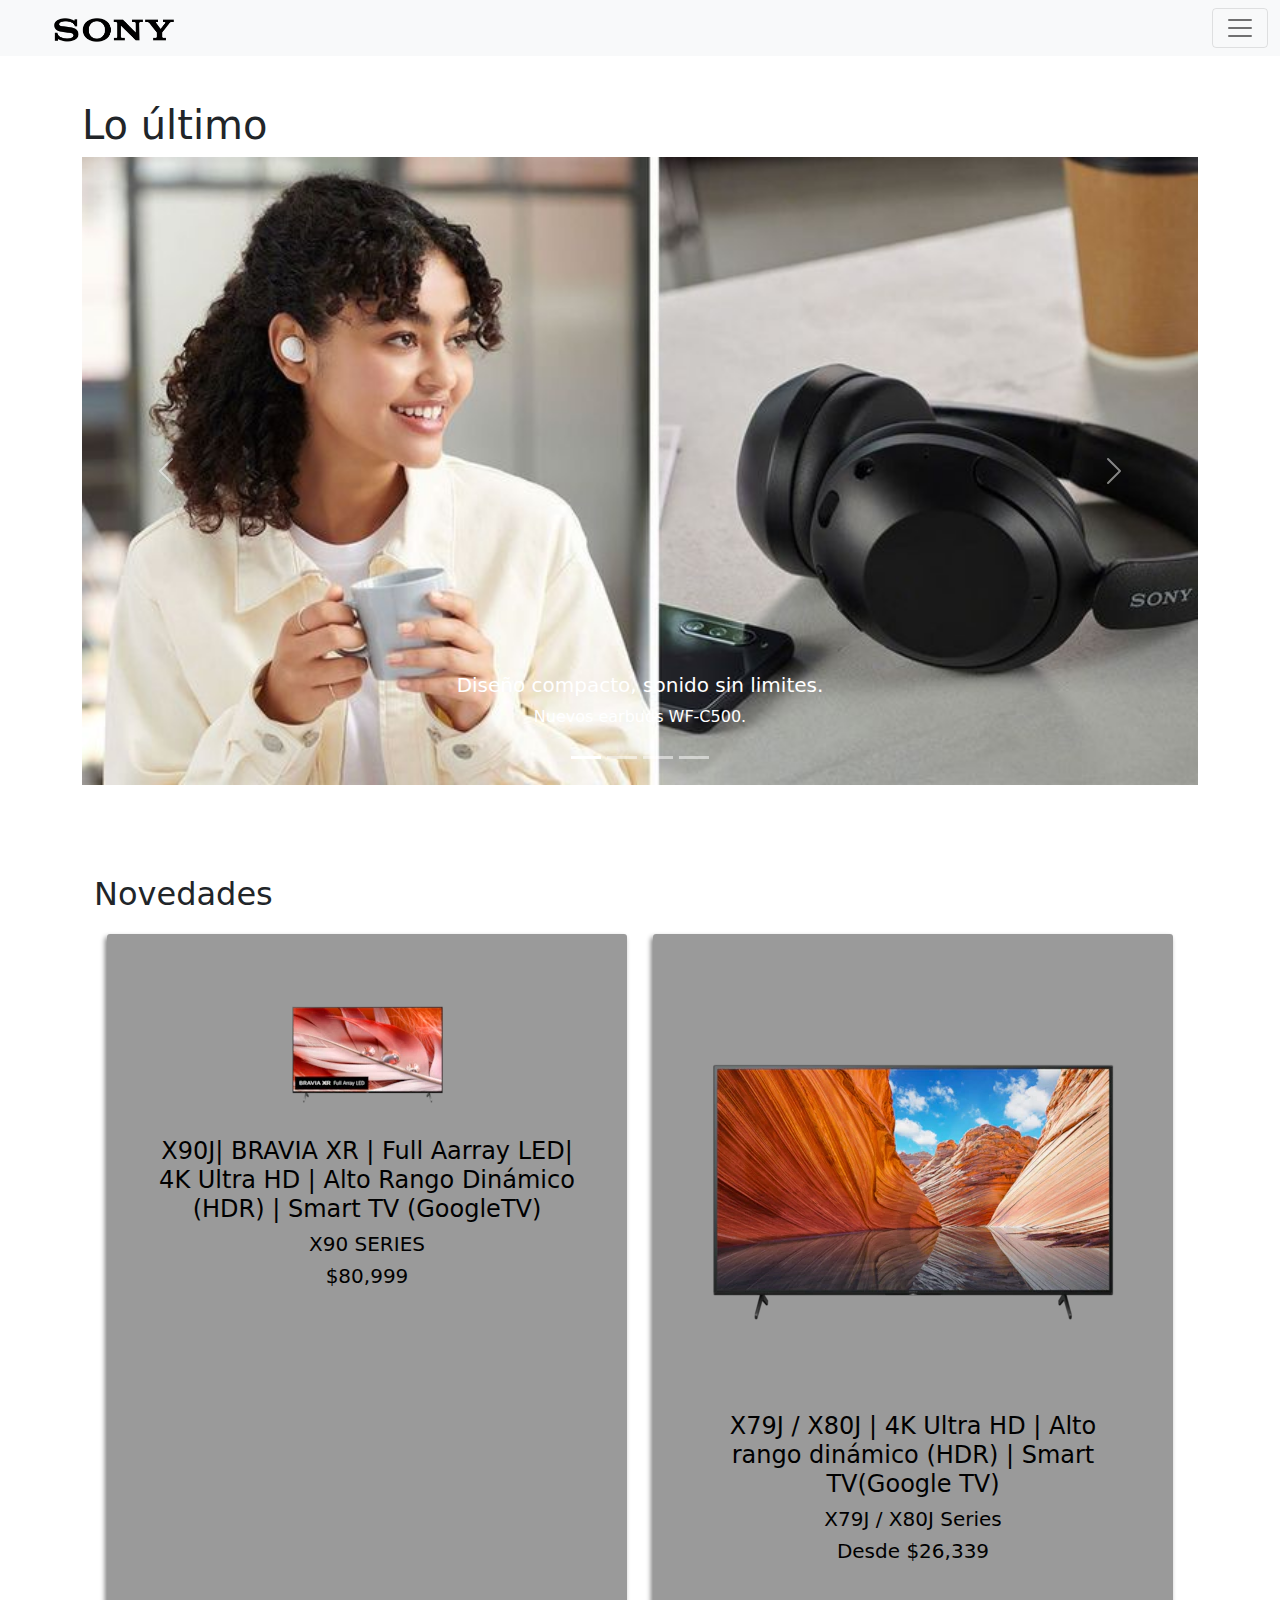
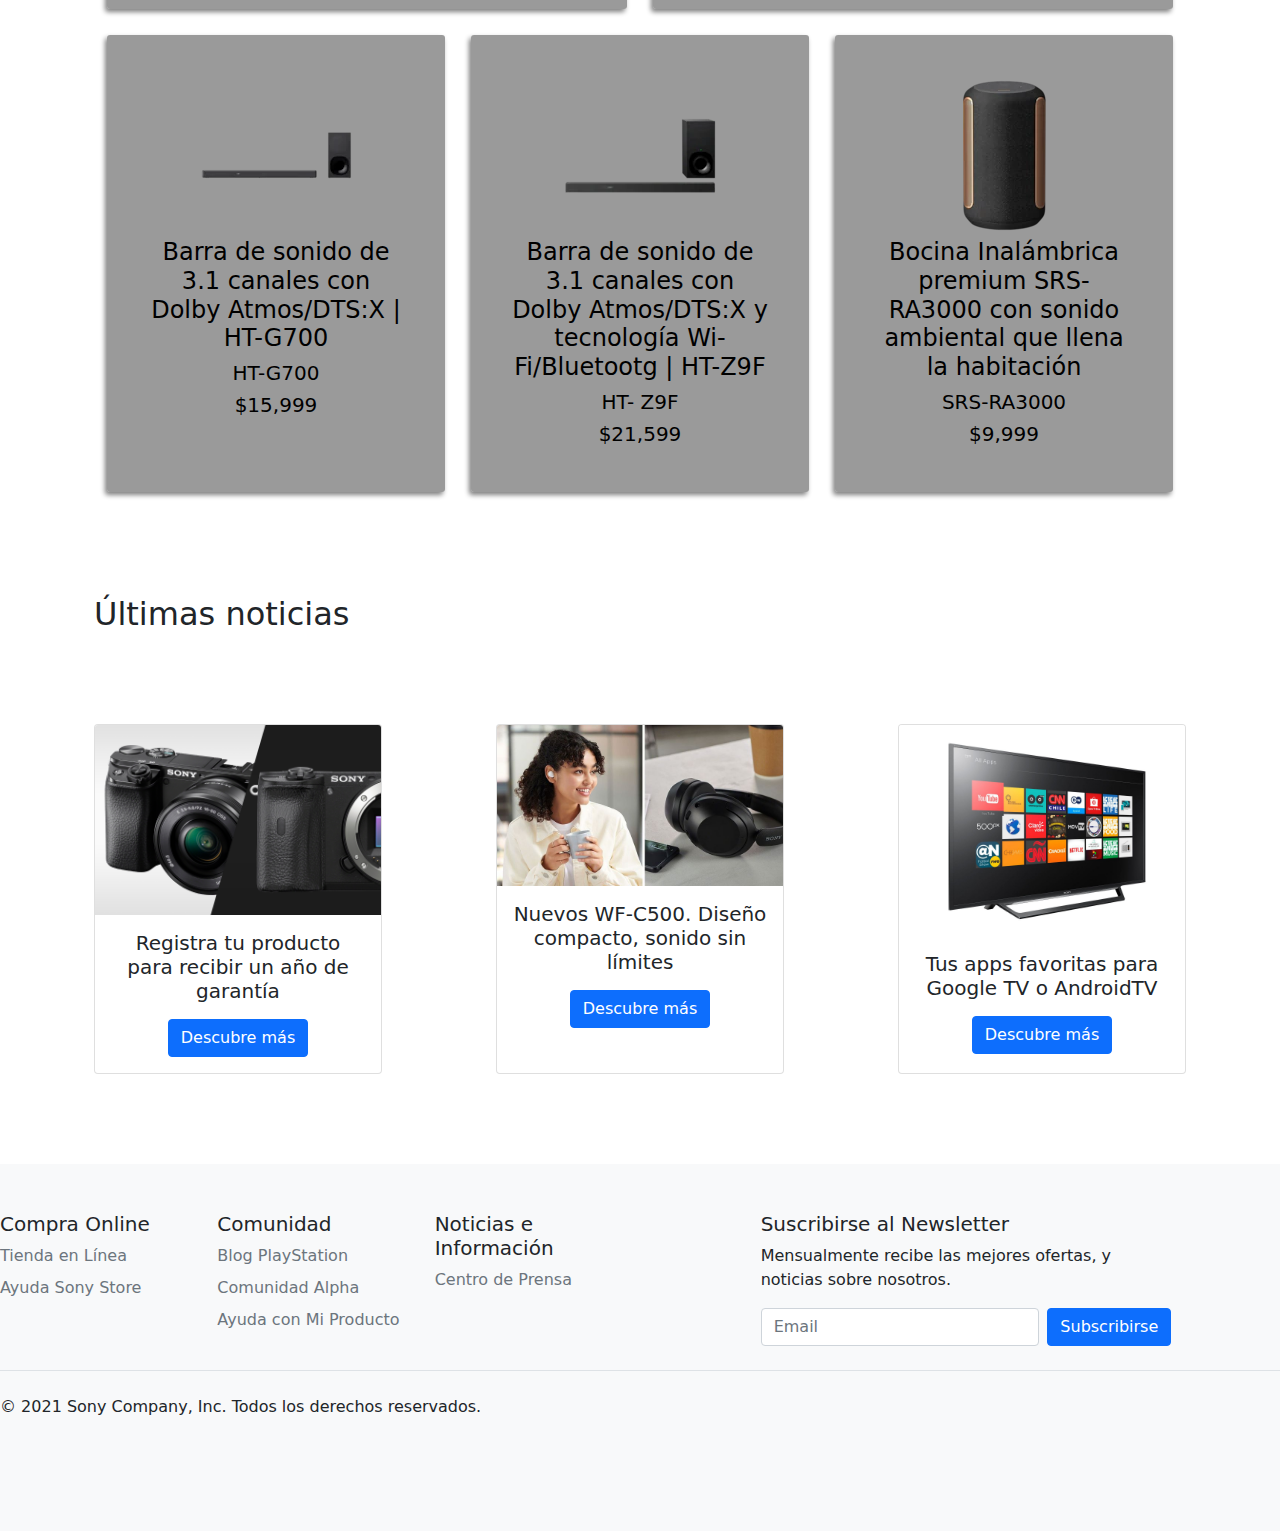
<file: index.html>
<!DOCTYPE html>
<html lang="en">
<head>
    <meta charset="UTF-8">
    <meta http-equiv="X-UA-Compatible" content="IE=edge">
    <meta name="viewport" content="width=device-width, initial-scale=1.0">
    <link href="bootstrap-5.1.3-dist/bootstrap-5.1.3-dist/css/bootstrap.css" rel="stylesheet">
    <link rel="stylesheet" href="styles.css">
    <meta name="viewport" content="width=device-width, initial-scale=1">
    <title>Sony Argentina</title>
</head>
<body>
    <header>
<!--Fijarse de linkear  en el producto a el hipervinculo de  wfc500-->
        <nav class="navbar sticky-top navbar-light bg-light">
            <div class="container-fluid">
                <div class="container">
                    <a class="navbar-brand" href="index.html">
                    <img src="/imgs/sonylogo.png" alt="Logo de lac compañia de Sony" width="120" height="24">
                    </a>
                </div>
                <button class="navbar-toggler" type="button" data-bs-toggle="collapse" data-bs-target="#navbarNav" aria-controls="navbarNav" aria-expanded="false" aria-label="Toggle navigation">
                <span class="navbar-toggler-icon"></span>
                </button>
                <div class="collapse navbar-collapse" id="navbarNav">
                    <ul class="navbar-nav">
                        <li class="nav-item">
                        <a class="nav-link active" aria-current="page" href="http://store.sony.com.ar/?cpint=gwt_header" target="blank">Tienda</a>
                        </li>
                        <li class="nav-item">
                        <a class="nav-link" href="https://www.sony.com.ar/all-electronics" target="blank">Electrónicos</a>
                        </li>
                        <li class="nav-item">
                        <a class="nav-link" href="https://www.playstation.com/es-ar/?" target="blank">PlayStation</a>
                        </li>
                        <li class="nav-item">
                        <a class="nav-link" href="https://www.sony-latin.com/es/electronics/support" target="blank">Soporte</a>
                        </li>
                    </ul>
                </div>
            </div>
        </nav>
    </header>

    <main>
        <section class="container">
            <!--carrousel de exposición-->
            <article>
                <h1>Lo último</h1>
                <div id="carouselExampleCaptions" class="carousel slide " data-bs-ride="carousel">
                    <div class="carousel-indicators">
                        <button type="button" data-bs-target="#carouselExampleCaptions" data-bs-slide-to="0" class="active" aria-current="true" aria-label="Slide 1"></button>
                        <button type="button" data-bs-target="#carouselExampleCaptions" data-bs-slide-to="1" aria-label="Slide 2"></button>
                        <button type="button" data-bs-target="#carouselExampleCaptions" data-bs-slide-to="2" aria-label="Slide 3"></button>
                        <button type="button" data-bs-target="#carouselExampleCaptions" data-bs-slide-to="3" aria-label="Slide 3"></button>
                    </div>
                    <div class="carousel-inner">
                    <div class="carousel-item active">
                        <img src="/imgs/c500foto.jfif" class="d-block w-100" alt="Chica escuchando a gusto, en sus c500">
                        <div class="carousel-caption d-none d-md-block">
                            <h5>Diseño compacto, sonido sin limites.</h5>
                        <p>Nuevos earbuds WF-C500.</p>
                        </div>
                    </div>
                    <div class="carousel-item">
                        <img src="/imgs/wf1000xm4foto.webp" class="d-block w-100" alt="Chica corriendo con sus wx1000xm4 bien a gusto">
                        <!--cambiar el color del div que hace de background en todas las diapositivas porque no se LEE NADA-->
                        <div class="carousel-caption d-none d-md-block">
                            <h5>Tu sonido.Y nada más.</h5>
                            <p>Nuevos WF-1000XM4.</p>
                        </div>
                    </div>
                    <div class="carousel-item">
                        <img src="/imgs/xavax3200.webp" class="d-block w-100" alt="Interactucando con la pantalla tactil AX3200 para automoviles.">
                        <div class="carousel-caption d-none d-md-block">
                        <h5>Disfruta más funciones en tu auto</h5>
                        <p>Pantalla para tu auto XAV-AX3200.</p>
                        </div>
                    </div>
                    <div class="carousel-item">
                        <img src="/imgs/zv1.jpg" class="d-block w-100" alt="Zv1 en dos disposiciones aprovechando su potencial.">
                        <div class="carousel-caption d-none d-md-block">
                            <h5>Diseñada para crear</h5>
                            <p>Cámara ZV1 diseñada para videoblogs/streams.</p>
                        </div>
                    </div>
                    </div>
                    <button class="carousel-control-prev" type="button" data-bs-target="#carouselExampleCaptions" data-bs-slide="prev">
                    <span class="carousel-control-prev-icon" aria-hidden="true"></span>
                    <span class="visually-hidden">Anterior</span>
                    </button>
                    <button class="carousel-control-next" type="button" data-bs-target="#carouselExampleCaptions" data-bs-slide="next">
                    <span class="carousel-control-next-icon" aria-hidden="true"></span>
                    <span class="visually-hidden">Siguiente</span>
                    </button>
                </div>
                
            </article>

            <!--Cuadro ordenado con diferentes productos de novedades-->
            <article class="container espacio">
                
                <h2>Novedades</h2>
                <div class="container">

                    <div class="row">
                        <a class="col letras articulos text-center" href="https://www.sony.com.mx/electronics/televisores/x90j-series?cpint=hot_1_X90J%20SERIES">
                            <img src="/imgs/braviatv.webp" alt="Televisor Smart x90j">
                            <h4>X90J| BRAVIA XR | Full Aarray LED| 4K Ultra HD | Alto Rango Dinámico (HDR) | Smart TV (GoogleTV)</h4>
                            <h5>X90 SERIES</h5>
                            <h5>$80,999</h5>
                        </a>

                        <a class="col letras articulos text-center" href="https://www.sony.com.mx/electronics/televisores/x80j-series?cpint=hot_1_X80J%20SERIES">
                            <img src="/imgs/SMARTTV.webp"alt="Smart TV dealto rango dinámico x80j">
                            <h4>X79J / X80J | 4K Ultra HD | Alto rango dinámico (HDR) | Smart TV(Google TV)</h4> 
                            <h5>X79J / X80J Series</h5>
                            <h5>Desde $26,339</h5>
                        </a>
                    </div>

                    <div class="row">
                        <a class="col letras articulos  text-center" href="https://www.sony.com.mx/electronics/barras-sonido/ht-g700?cpint=hot_1_HT-G700">
                            <img src="/imgs/barrasonidohtg700.webp" alt="Barra de sonido sony g700">
                            <h4>Barra de sonido de 3.1 canales con Dolby Atmos/DTS:X | HT-G700</h4>
                            <h5>HT-G700</h5>
                            <h5>$15,999</h5>
                        </a>

                        <a class="col letras articulos  text-center" href="https://www.sony.com.mx/electronics/barras-sonido/ht-z9f?cpint=hot_1_HT-Z9F">
                            <img src="/imgs/barrasonidohtz9f.webp" alt="Barra de sonido sony HT-Z9F">
                            <h4>Barra de sonido de 3.1 canales con Dolby Atmos/DTS:X y tecnología Wi-Fi/Bluetootg | HT-Z9F</h4>
                            <h5>HT- Z9F</h5>
                            <h5>$21,599</h5>
                        </a>

                        <a class="col letras articulos text-center" href="https://www.sony.com.mx/electronics/bocinas-inalambricas-bluetooth/srs-ra3000?cpint=hot_1_SRS-RA3000">
                            <img src="/imgs/parlantesrs.webp"alt="Bocina inalámbrica Sony  SRS">
                            <h4>Bocina Inalámbrica premium SRS-RA3000 con sonido ambiental que llena la habitación</h4>
                            <h5>SRS-RA3000</h5>
                            <h5>$9,999</h5>
                        </a>
                    </div>
                </div>
            </article>

            <!--Ultima seccion de servicios y oportunidades-->
            <article class="container">
                <h2>Últimas noticias</h2>
                <div class="ordenador">
                    <div class="card" style="width: 18rem;">
                        <img src="/imgs/unañogarantia.png" class="card-img-top" alt="Promocion para recibir un año de garantía">
                        <div class="card-body text-center">
                            <h5 class="card-title">Registra tu producto para recibir un año de garantía</h5>
                            <p class="card-text"></p>
                            <a href="https://www.sony-latin.com/corporate/SOLA/alpha-garantia-extendida/index.html?cpint=LP_sola-alpha-garantia-2021_HOMEGWT-CTA" class="btn btn-primary">Descubre más</a>
                        </div>
                    </div>

                    <div class="card" style="width: 18rem;">
                        <img src="/imgs/c500foto.jfif" class="card-img-top" alt="Chica escuchando en los c500">
                        <div class="card-body text-center">
                            <h5 class="card-title">Nuevos WF-C500. Diseño compacto, sonido  sin límites</h5>
                            <p class="card-text"></p>
                            <a href="wfc500.html" class="btn btn-primary">Descubre más</a>
                        </div>
                    </div>

                    <div class="card" style="width: 18rem;">
                        <img src="/imgs/mirartuseries.jpg" class="card-img-top" alt="Promocion para googletv o android tv">
                        <div class="card-body text-center">
                            <h5 class="card-title">Tus apps favoritas para Google TV o AndroidTV</h5>
                            <p class="card-text"></p>
                            <a href="https://www.sony-latin.com/corporate/SOLA/tv-apps/index.html?cpint=LP_sola-promo-apps-2021_HOMEGWT-LATEST" class="btn btn-primary">Descubre más</a>
                        </div>
                    </div>

                </div>
            </article>

        </section>
    </main>

    
    <footer class="py-5 fondo bg-light">
        <div class="row">
            <div class="col-2">
                <h5>Compra Online</h5>
                <ul class="nav flex-column">
                <li class="nav-item mb-2"><a href="http://store.sony.com.mx/?cpint=gwt_footer_onlinepurchase" class="nav-link p-0 text-muted">Tienda en Línea</a></li>
                <li class="nav-item mb-2"><a href="https://store.sony.com.mx/centro-de-ayuda" class="nav-link p-0 text-muted">Ayuda Sony Store</a></li>
                </ul>
            </div>
    
            <div class="col-2">
                <h5>Comunidad</h5>
                <ul class="nav flex-column">
                <li class="nav-item mb-2"><a href="http://blog.latam.playstation.com/?smcid=gwo" class="nav-link p-0 text-muted">Blog PlayStation</a></li>
                <li class="nav-item mb-2"><a href="https://www.facebook.com/comunidadalpha/" class="nav-link p-0 text-muted">Comunidad Alpha</a></li>
                <li class="nav-item mb-2"><a href="http://community.sony.com/?profile.language=es&XID=M:gwt:footer" class="nav-link p-0 text-muted">Ayuda con Mi Producto</a></li>
                </ul>
            </div>
    
            <div class="col-2">
                <h5>Noticias e Información</h5>
                <ul class="nav flex-column">
                <li class="nav-item mb-2"><a href="http://www.sony-latin.com/corporate/SOLA/acerca/centrodeprensa/comunicados.html" class="nav-link p-0 text-muted">Centro de Prensa</a></li>
                </ul>
            </div>
    
            <div class="col-4 offset-1">
                <form>
                <h5>Suscribirse al Newsletter</h5>
                <p>Mensualmente recibe las mejores ofertas, y noticias sobre nosotros.</p>
                <div class="d-flex w-100 gap-2">
                    <label for="newsletter1" class="visually-hidden">Dirección de Email</label>
                    <input id="newsletter1" type="text" class="form-control" placeholder="Email">
                    <button class="btn btn-primary" type="button">Subscribirse</button>
                </div>
                </form>
            </div>
            </div>
    
            <div class="d-flex justify-content-between py-4 my-4 border-top">
            <p>© 2021 Sony Company, Inc. Todos los derechos reservados.</p>
            </div>
        </footer>

    <script src="https://cdn.jsdelivr.net/npm/bootstrap@5.1.3/dist/js/bootstrap.bundle.min.js" integrity="sha384-ka7Sk0Gln4gmtz2MlQnikT1wXgYsOg+OMhuP+IlRH9sENBO0LRn5q+8nbTov4+1p" crossorigin="anonymous"></script>
</body>
</html>
</file>
<file: styles.css>
.fondo {
    background-color: rgb(58, 58, 58);
}

.logo {
    padding-top: 1vh;
    width: 10%;
}

.listas{
    list-style-type:none;
    text-decoration:none;
    color: antiquewhite;
}
.ordenador {
    display: flex;
    flex-direction: row;
    justify-content: space-between;
    margin-bottom: 10vh;
    margin-top: 10vh;
}

main {
    margin-top: 5vh;
}
.articulos{
    background-color: rgba(95, 95, 95, 0.63);
    margin: 1vw;
    padding:3vw;
    box-shadow: -2px 3px 5px gray;
    border-radius: 3px;
}

.letras {
    text-decoration: none;
    color: black;
}

.espacio{
    margin-top:10vh;
    margin-bottom: 10vh;
}

.colorBox {
    padding-top:3vh;
    background-color: rgba(116, 116, 116, 0.61);
}
</file>
